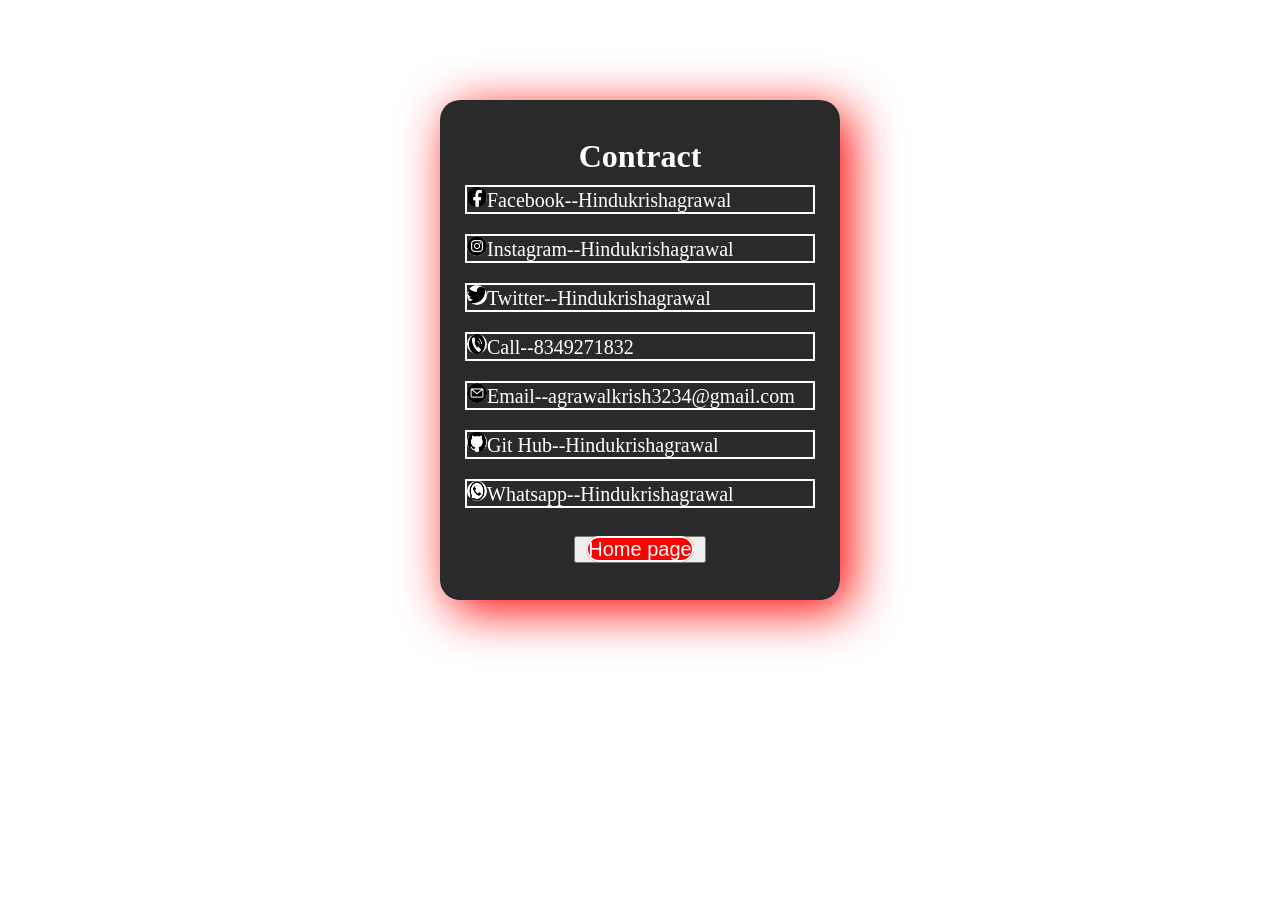
<file: resume/conctract.html>
<!DOCTYPE html>
<html lang="en">
<head>
    <meta charset="UTF-8">
    <meta name="viewport" content="width=device-width, initial-scale=1.0">
    <title>Document</title>
    <link rel="stylesheet" href="conctract.css">
</head>
<body>
    <div class="con">
        <h1>Contract </h1>
        <a href="https://www.facebook.com/profile.php?id=100090780687281"><img src="[data-uri]" alt="Facebook">Facebook--Hindukrishagrawal</a>
        <a href="https://www.instagram.com/hindu_krish_agrawal?igsh=MXdrdTZiajZkZjU1YQ== "><img src="[data-uri]" alt="Instagram">Instagram--Hindukrishagrawal</a>
        <a href="https://x.com/hindukrishagraw"><img src="[data-uri]" alt="Twitter">Twitter--Hindukrishagrawal</a>
        <a href="tel:+918349271832"><img src="[data-uri]" alt="Call">Call--8349271832</a>
        <a href="mailto:agrawalkrish3234@gmail.com"><img src="[data-uri]" alt="Email">Email--agrawalkrish3234@gmail.com</a>
        <a href="https://github.com/agrawalkrish3234-art"><img src="[data-uri]" alt="Git Hub">Git Hub--Hindukrishagrawal</a>
        <a href="https://wa.me/918349271832"><img src="[data-uri]" alt="whatsapp">Whatsapp--Hindukrishagrawal</a>

        <br>
        <button><a href="index.html" class="homepage">Home page</a></button>
        
    </div>
</body>
</html>
</file>
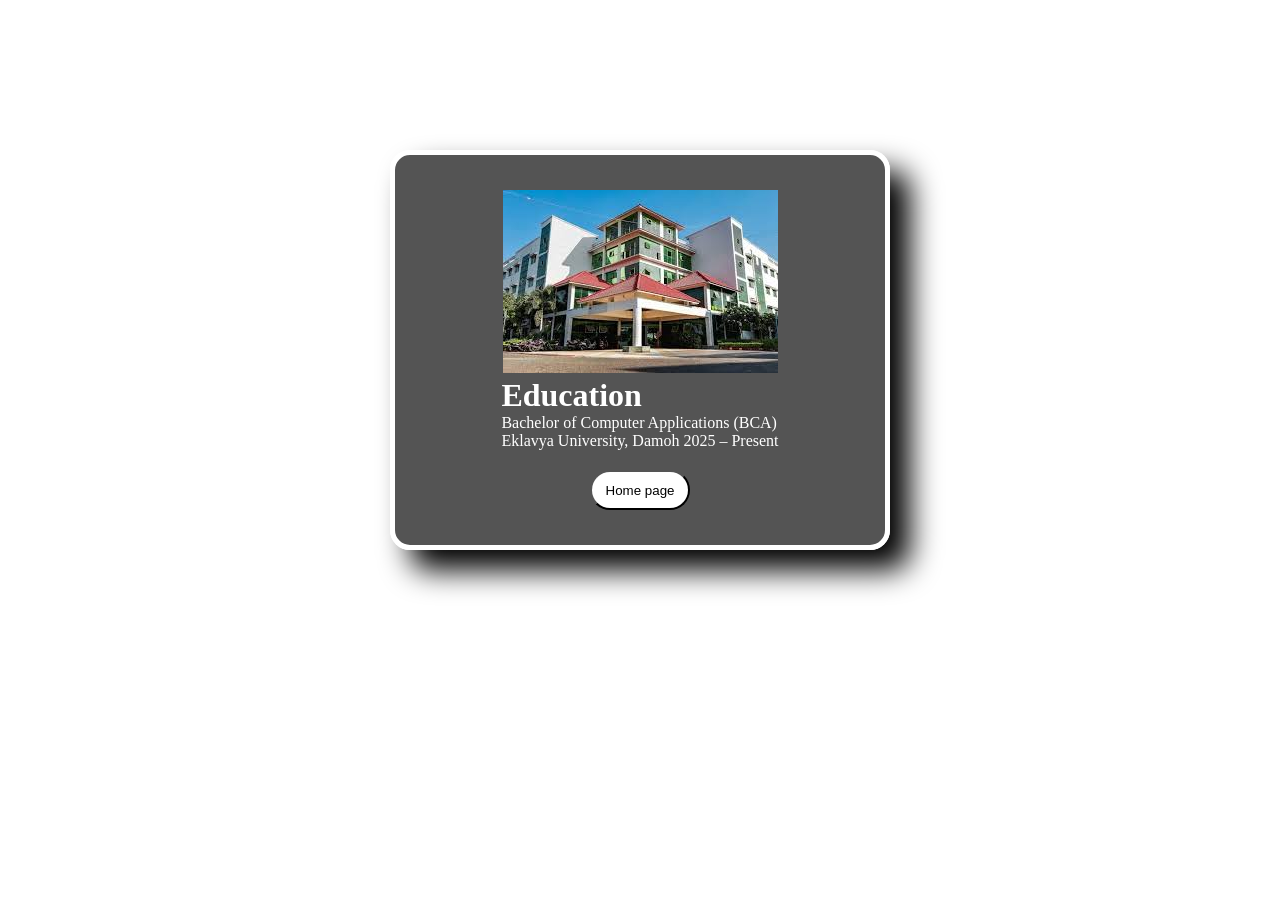
<file: resume/education.html>
<!DOCTYPE html>
<html lang="en">
<head>
    <meta charset="UTF-8">
    <meta name="viewport" content="width=device-width, initial-scale=1.0">
    <title>Document</title>
    <link rel="stylesheet" href="educatuion.css">
</head>
<body>
    <div class="card">
        <div class="img">
            <img src="[data-uri]">
        </div>

        <div class="dele">
            <h1>Education</h1>
            <P>Bachelor of Computer Applications (BCA)
                <br>
Eklavya University, Damoh
2025 – Present
</P>
        </div>
        <button><a href="index.html">Home page</a></button>
    </div>

    
</body>
</html>
</file>
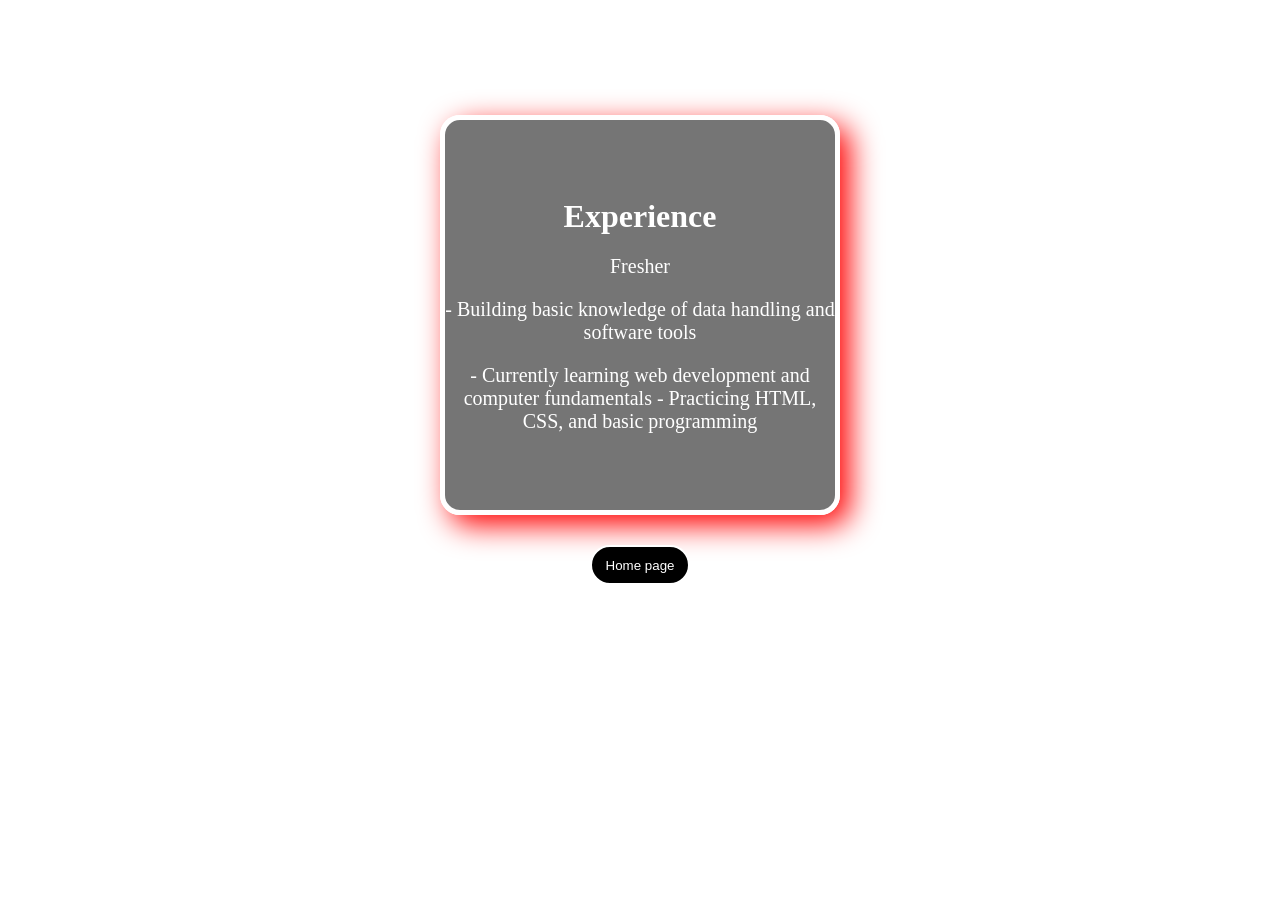
<file: resume/expr.html>
<!DOCTYPE html>
<html lang="en">
<head>
    <meta charset="UTF-8">
    <meta name="viewport" content="width=device-width, initial-scale=1.0">
    <title>Document</title>
    <link rel="stylesheet" href="exper.css">
</head>
<body>
    <div class="exp">
        <h1>Experience</h1>
        <p class="fre">Fresher</p>
        <p>-	Building basic knowledge of data handling and software tools</p>
        <p>-	Currently learning web development and computer fundamentals
-	Practicing HTML, CSS, and basic programming
</p>

    </div>
    <button><a href="index.html">Home page</a></button>
    
</body>
</html>
</file>
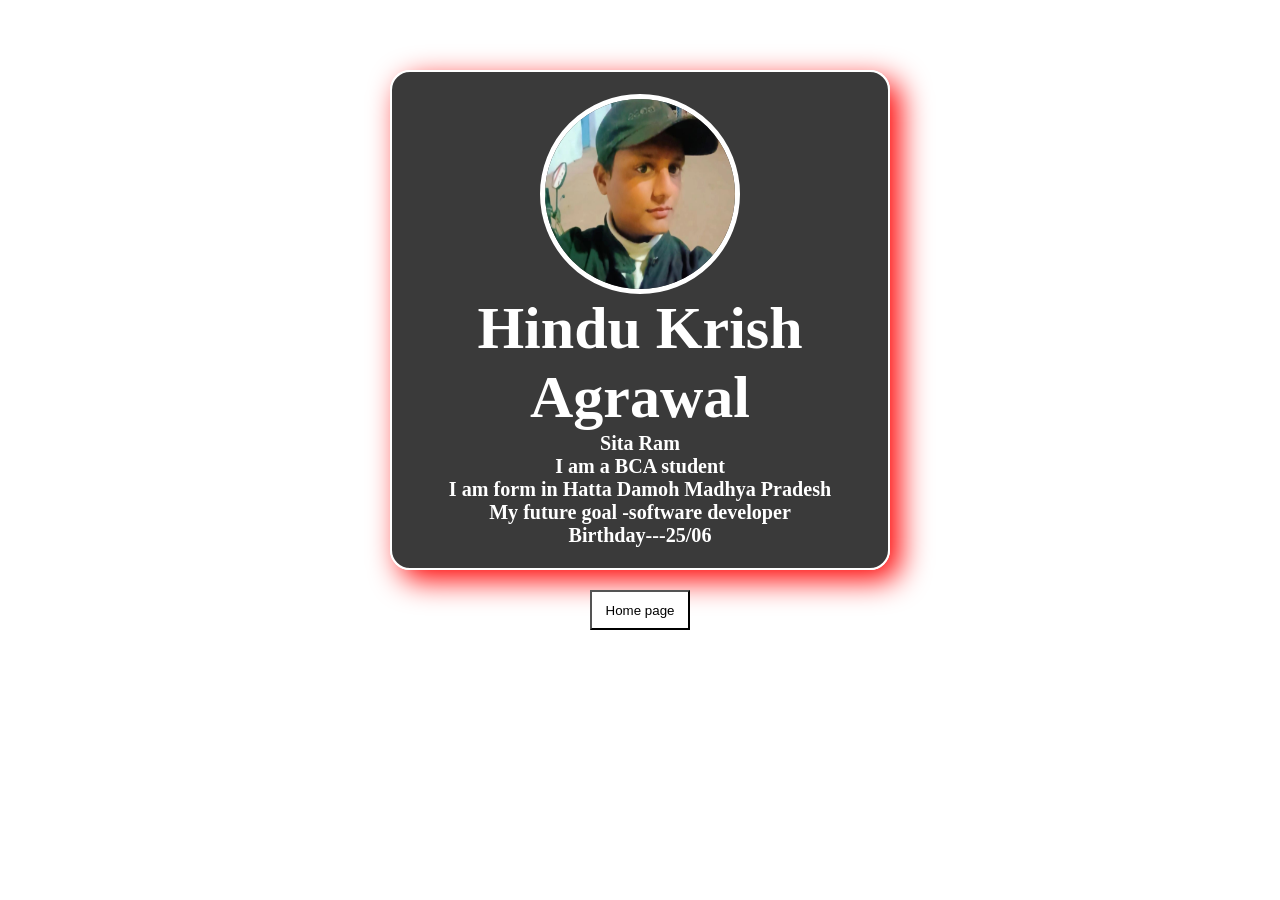
<file: resume/profile.html>
<!DOCTYPE html>
<html lang="en">
<head>
    <meta charset="UTF-8">
    <meta name="viewport" content="width=device-width, initial-scale=1.0">
    <title>Document</title>
    <link rel="stylesheet" href="profile.css">
</head>
<body>
    <div class="profile">
        <img src="krish12.jpeg"> 
      <h1>Hindu Krish Agrawal</h1>
        <h6>Sita Ram</h6>
        <h6>I am a BCA student</h6>
        <h6>I am form in Hatta Damoh Madhya Pradesh</h6>
        <H6>My future goal -software developer</H6>
        <H6>Birthday---25/06</H6>
    </div>
    <button><a href="index.html">Home page</a></button>

    
</body>
</html>
</file>
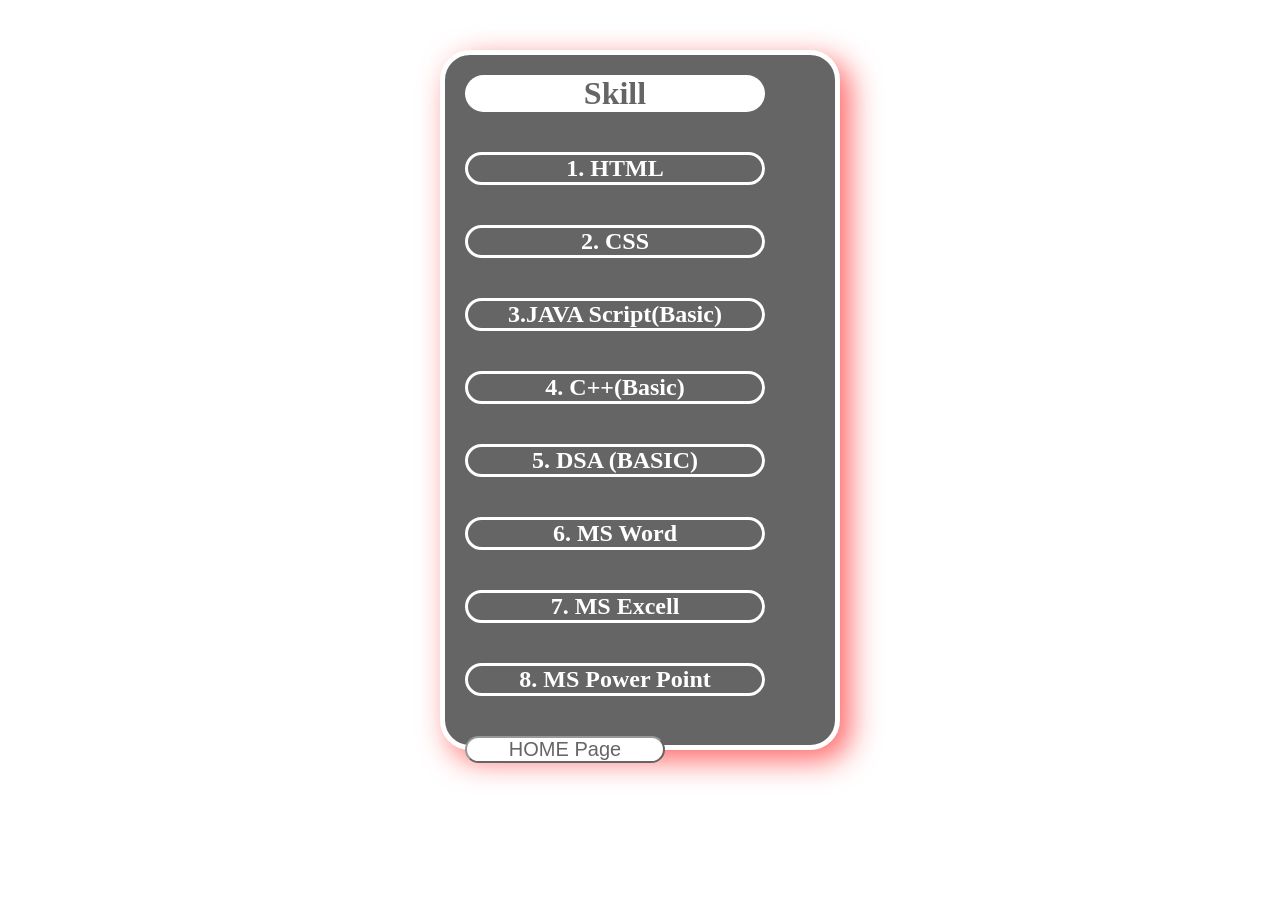
<file: resume/skill.html>
<!DOCTYPE html>
<html lang="en">
<head>
    <meta charset="UTF-8">
    <meta name="viewport" content="width=device-width, initial-scale=1.0">
    <title>Document</title>
    <link rel="stylesheet" href="style2.css">
    
</head>
<body>
    <div class="skill1">
        <div class="skillrev">
        <h1 class="skill2">
            Skill
        </h1>
        <!---name heading tag ending -->
        <div class="skillname">
            <H1>
                1. HTML
            </H1>
        </div>
        <!---first skill tag complete-->
         <div class="skillname">
            <H1>
                2. CSS
            </H1>
        </div>
        <!---first skill tag complete-->
         <div class="skillname">
            <H1>
                3.JAVA Script(Basic)
            </H1>
        </div>
        <!---first skill tag complete-->
         <div class="skillname">
            <H1>
                4. C++(Basic)
            </H1>
        </div>
        <!---first skill tag complete-->
         <div class="skillname">
            <H1>
                5. DSA (BASIC)
            </H1>
        </div>
        <!---first skill tag complete-->
         <div class="skillname">
            <H1>
                6. MS Word 
            </H1>
        </div>
        <!---first skill tag complete-->
         <div class="skillname">
            <H1>
                7. MS Excell
            </H1>
        </div>
        <!---first skill tag complete-->
        <div class="skillname">
            <H1>
                8. MS Power Point
            </H1>
        </div>
        <!---first skill tag complete-->
         <button class="homepage">
        <a href="index.html">HOME Page</a>
    </button>
    

        </div>
        <!---div rev ending tag-->
    </div>
   
</body>
</html>
</file>
<file: resume/conctract.css>
*{
    margin:0;
    padding:0;
    box-sizing:border-box;
}
html,body{
    height:700px;
    width:100%;
    background-image:url("https://www.mydock365.com/hubfs/The%20Dos%20and%20Donts%20of%20Contract%20Amendment.webp");
    background-size:cover;
    display:flex;
    justify-content:center;
    align-items:center;
}
.con{
    width:400px;
    height:500px;
    background-color:rgba(0, 0, 0, 0.836);
    opacity: 0.9 0.5;;
    border-radius:20px;
    display:flex;
    flex-direction:column;
    justify-content:center;
    align-items:center;
    box-shadow: 10px 10px 50px red;
    color:white;
    
}
a{
    width: 350px;
    color:white;
    text-decoration:none;
    font-size:20px;
    transition:0,3s;
    margin:10px;
    border: 2px solid white;
    
}
a:hover{
    color:black;
    background-color:white;
    transform:scale(1.2);

}
.homepage{
    background-color:red;
    color:white;
    width:200px;
    height:40px;
    border-radius:20px;
}
img{
    height:20px;
    width:20px;
    border-radius:50%;
    margin-top:10 px;
}
</file>
<file: resume/educatuion.css>
*{
    margin:0;
    padding:0;
    box-sizing:border-box;
}
html, body{
    width: 100%;
    height: 700px;
    background-image: url("https://www.collegeadmission.in/uploads/university/banner_image/eklavya-university-damoh-781.jpg");
   background-size:cover;
   display:flex;
   justify-content:center;
   align-items:center;  
}
.card{
    width:500px;
    height:400px;
    background:rgba(0, 0, 0, 0.671);
    border-radius:20px;
    color:white;
    display:flex;
    flex-direction:column;
    justify-content:center;
    align-items:center;
    border: 5px solid white;
    box-shadow: 20px 20px 30px rgb(0, 0, 0);

}
button{
    width:100px;
    height:40px;
    background-color:white;
    color: black;
    margin-top:20px;
    border-radius:20px;
    transition: 0.3s;

}
button:hover{
    background-color:red;
    color: white;
    transform:scale(1.2);
}
button a{
    text-decoration:none;
    color:black;
}
button a:hover{
    background-color: red;
    color: white;
    transform: scale(1.2);
}
</file>
<file: resume/exper.css>
*{
    margin: 0%;
    padding: 0%;
    box-sizing: border-box;
}
html,body{
    height: 700px;
    width: 100%;
    background-image: url("https://media.istockphoto.com/id/1344939844/photo/hand-holding-drawing-virtual-lightbulb-with-brain-on-bokeh-background-for-creative-and-smart.jpg?s=612x612&w=0&k=20&c=2GLUy6eqCSr0NFRO8CHm8_PUMy9Qc8ryqcsRoe0DEYM=");
    background-size: cover;
    display: flex;
    justify-content: center;
    align-items: center;
    text-align: center;
    flex-direction: column;
    gap: 30px;
}
.exp{
    height: 400px;
    width: 400px;
    color: white;
    background-color: rgba(0, 0, 0, 0.541);
    border-radius: 20px;
    box-shadow: 10px 10px 30px red;
    display: flex;
    flex-direction: column;
    justify-content: center;
    align-items: center;
    text-align: center;
    gap: 20px;
    border: 5px solid white;


}
p{
    
    font-size: 20px;
    border-radius: 20px;


}
button{
    height: 40px;
    width: 100px;
    border-radius: 20px;
    border: 2px solid white;
    background-color: black;

}
button a{
    text-decoration: none;
    color: white;
}
button:hover{
    background-color: red;
}
</file>
<file: resume/style2.css>
*{
    margin:0;
    padding:0;
    box-sizing:border-box;
}
html,body{
    height:800px;
    width:100%;
   background-image: url("https://getwallpapers.com/wallpaper/full/e/0/a/15276.jpg");
   background-size: cover;
   display: flex;
   flex-direction: column;
   justify-content: center;
   text-align: center;
   align-items: center;
   
}
.skillrev{
    width: 400px;
    height:700px;
    background-color:rgb(0, 0, 0);
    opacity:0.6;
    margin-top:0px; 
    display: flex;
    flex-direction: column;
    text-align: center;
    border: 5px solid white;
    box-shadow: 10px 10px 30px  red;
    border-radius: 30px;


}
.skill2{
    color:black;
    background-color:white;
    margin: 20px;
    width: 300px;
    display:flex;
    justify-content: center;
    text-align: center;
    border-radius:20px;
}
.skillname{
    background-color:rgb(0, 0, 0);
    color:white;
    margin: 20px;
    width: 300px; display:flex;
    justify-content: center;
    text-align: center;
    border-radius: 20px;
    font-size: 12px;
    border: 3px solid white;
}
button.homepage{
    background-color: white;
    color:black;
    margin:20px;
    width:200px;
    height:40px;
    border-radius:40px;
    list-style: none;
}
.homepage a{
    color:black;
    text-decoration: none;
    font-size: 20px;
    transition: 0.3s;
}
.homepage a:hover{
    color:white;
    background-color:black;
    transform:scale(1.2)
}
.homepage a:hover{
    color:white;
    background-color:black;
}
</file>
<file: resume/profile.css>
*{
    margin: 0;
    padding: 0;
    box-sizing: border-box;
}
html,body{
    width: 100%;
    height: 700px;
    background-image: url("https://img.magnific.com/free-vector/paper-style-dynamic-lines-background_23-2149008629.jpg?semt=ais_hybrid&w=740&q=80");
    background-size: cover;
    display: flex;
    flex-direction: column;
    justify-content: center;
    align-items: center;
    text-align: center;
}
.profile{
    background-color: rgba(0, 0, 0, 0.774);
    color: white;
    height: 500px;
    width: 500px;
    border-radius: 20px;
    border: 2px solid white;
    box-shadow: 10px 10px 30px red;
    display: flex;
    flex-direction: column;
    justify-content: center;
    align-items: center;
    text-align: center;
    font-size: 30px;

}
img{
    border-radius: 50%;
    height: 200px ;
    width: 200px;
    border: 5px solid white;
}
button{
    height: 40px;
    width: 100px;
    color: black;
    background-color: white;
    transition: 0.3s;
    margin-top: 20px;

}
button:hover{
    background-color: black;
    color: white;
    transform: scale(1.2);

}
a{
    text-decoration: none;
    color: black;
}
a:hover{
    color:white;
}
</file>
